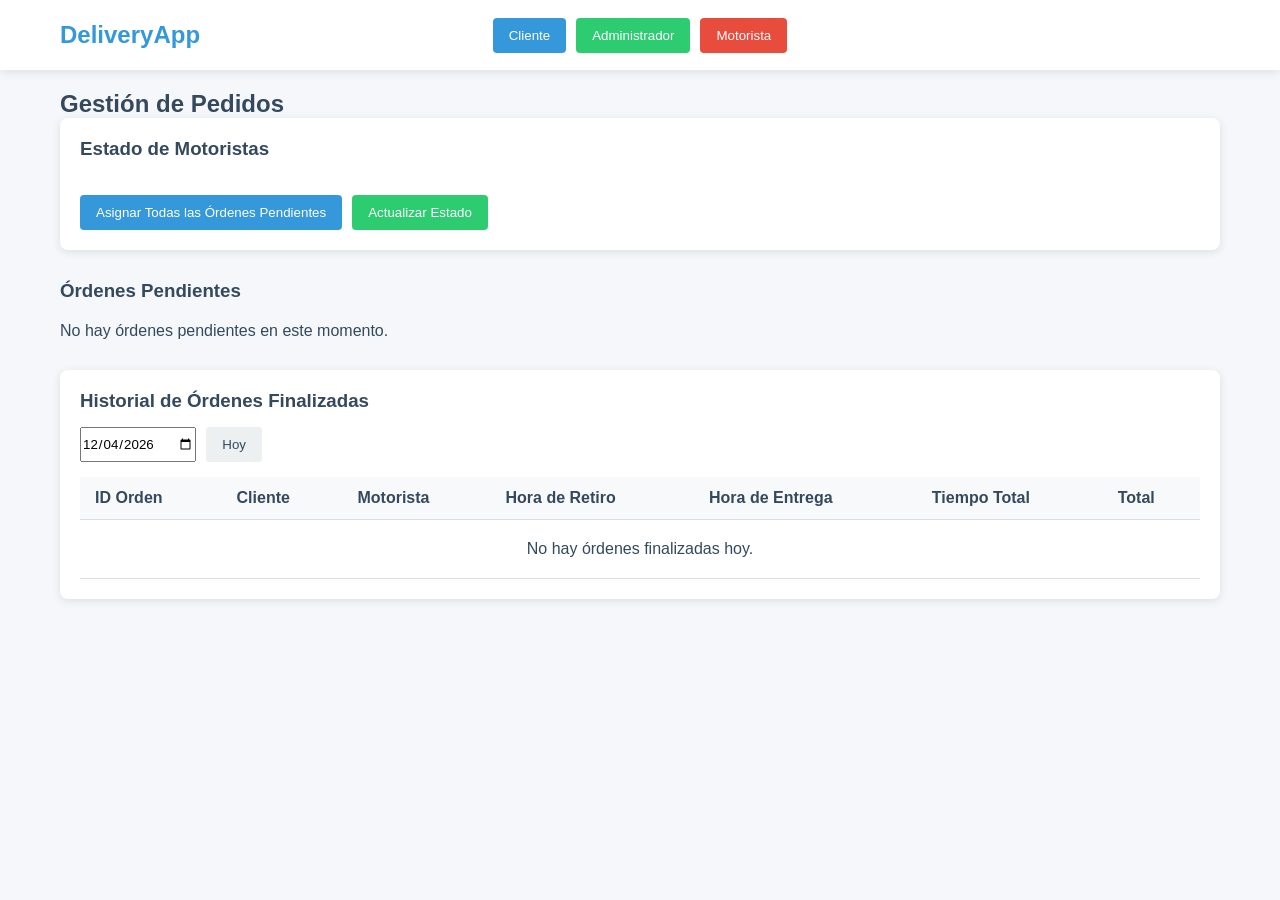
<file: admin.html>
<!DOCTYPE html>
<html lang="es">
<head>
    <meta charset="UTF-8">
    <meta name="viewport" content="width=device-width, initial-scale=1.0">
    <title>Administrador - DeliveryApp</title>
    <link rel="stylesheet" href="https://cdnjs.cloudflare.com/ajax/libs/font-awesome/6.4.0/css/all.min.css">
    <style>
        :root {
            --primary: #3498db;
            --secondary: #2ecc71;
            --accent: #e74c3c;
            --light: #ecf0f1;
            --dark: #34495e;
            --header-height: 70px;
        }
        
        * {
            margin: 0;
            padding: 0;
            box-sizing: border-box;
            font-family: 'Segoe UI', Tahoma, Geneva, Verdana, sans-serif;
        }
        
        body {
            background-color: #f5f7fa;
            color: var(--dark);
            padding-top: var(--header-height);
        }
        
        .container {
            max-width: 1200px;
            margin: 0 auto;
            padding: 20px;
        }
        
        header {
            background-color: white;
            color: var(--dark);
            padding: 0;
            box-shadow: 0 2px 10px rgba(0,0,0,0.1);
            position: fixed;
            top: 0;
            left: 0;
            right: 0;
            z-index: 1000;
            height: var(--header-height);
        }
        
        .header-container {
            max-width: 1200px;
            margin: 0 auto;
            display: grid;
            grid-template-columns: 1fr auto 1fr;
            align-items: center;
            padding: 0 20px;
            height: 100%;
        }
        
        .logo {
            font-size: 24px;
            font-weight: bold;
            color: var(--primary);
            cursor: pointer;
        }
        
        .nav-buttons {
            display: flex;
            gap: 10px;
            justify-self: center;
        }
        
        button {
            padding: 10px 16px;
            border: none;
            border-radius: 4px;
            cursor: pointer;
            font-weight: 500;
            transition: all 0.3s;
        }
        
        .btn-primary {
            background-color: var(--primary);
            color: white;
        }
        
        .btn-secondary {
            background-color: var(--secondary);
            color: white;
        }
        
        .btn-accent {
            background-color: var(--accent);
            color: white;
        }
        
        .btn-light {
            background-color: var(--light);
            color: var(--dark);
        }
        
        button:hover {
            opacity: 0.9;
            transform: translateY(-2px);
        }
        
        /* Panel de motoristas */
        .drivers-panel {
            background: white;
            border-radius: 8px;
            padding: 20px;
            box-shadow: 0 2px 10px rgba(0,0,0,0.1);
            margin-bottom: 30px;
        }
        
        .drivers-grid {
            display: grid;
            grid-template-columns: repeat(auto-fill, minmax(200px, 1fr));
            gap: 15px;
            margin-top: 15px;
        }
        
        .driver-card {
            border: 1px solid #ddd;
            border-radius: 8px;
            padding: 15px;
            text-align: center;
        }
        
        .driver-card.active {
            border-color: var(--secondary);
            background-color: rgba(46, 204, 113, 0.1);
        }
        
        .driver-card.busy {
            border-color: var(--accent);
            background-color: rgba(231, 76, 60, 0.1);
        }
        
        .driver-orders {
            font-size: 24px;
            font-weight: bold;
            color: var(--primary);
            margin: 10px 0;
        }
        
        /* Grid para órdenes */
        .orders-grid {
            display: grid;
            grid-template-columns: repeat(auto-fill, minmax(300px, 1fr));
            gap: 20px;
            margin-top: 20px;
        }
        
        .order-card {
            background: white;
            border-radius: 8px;
            padding: 15px;
            box-shadow: 0 2px 10px rgba(0,0,0,0.1);
        }
        
        .order-status {
            display: inline-block;
            padding: 4px 8px;
            border-radius: 20px;
            font-size: 12px;
            margin-bottom: 10px;
        }
        
        .status-pending {
            background-color: #f39c12;
            color: white;
        }
        
        .status-assigned {
            background-color: #3498db;
            color: white;
        }
        
        .status-picked {
            background-color: #9b59b6;
            color: white;
        }
        
        .status-delivered {
            background-color: #2ecc71;
            color: white;
        }
        
        /* Tabla de órdenes finalizadas */
        .completed-orders {
            background: white;
            border-radius: 8px;
            padding: 20px;
            box-shadow: 0 2px 10px rgba(0,0,0,0.1);
            margin-top: 30px;
            overflow-x: auto;
        }
        
        .completed-orders h3 {
            margin-bottom: 15px;
            display: flex;
            justify-content: space-between;
            align-items: center;
        }
        
        .filter-controls {
            display: flex;
            gap: 10px;
            margin-bottom: 15px;
        }
        
        .orders-table {
            width: 100%;
            border-collapse: collapse;
        }
        
        .orders-table th,
        .orders-table td {
            padding: 12px 15px;
            text-align: left;
            border-bottom: 1px solid #ddd;
        }
        
        .orders-table th {
            background-color: #f8f9fa;
            font-weight: 600;
        }
        
        .orders-table tr:hover {
            background-color: #f8f9fa;
        }
        
        .time-info {
            font-size: 13px;
            color: #666;
        }
        
        /* Responsive */
        @media (max-width: 768px) {
            .header-container {
                grid-template-columns: 1fr auto;
                grid-template-rows: auto auto;
            }
            
            .nav-buttons {
                grid-column: 1 / 3;
                grid-row: 2;
                justify-self: center;
                margin-top: 10px;
                padding-bottom: 10px;
            }
            
            .orders-grid, .drivers-grid {
                grid-template-columns: 1fr;
            }
            
            .filter-controls {
                flex-direction: column;
            }
        }
    </style>
</head>
<body>
    <header>
        <div class="header-container">
            <div class="logo" onclick="window.location.href='index.html'">DeliveryApp</div>
            
            <div class="nav-buttons">
                <button class="btn-primary" onclick="window.location.href='cliente.html'">Cliente</button>
                <button class="btn-secondary" onclick="window.location.href='admin.html'">Administrador</button>
                <button class="btn-accent" onclick="window.location.href='motorista.html'">Motorista</button>
            </div>
            
            <div></div> <!-- Espacio para mantener la estructura de grid -->
        </div>
    </header>

    <div class="container">
        <h2>Gestión de Pedidos</h2>
        
        <div class="drivers-panel">
            <h3>Estado de Motoristas</h3>
            <div class="drivers-grid" id="drivers-container">
                <!-- Los motoristas se cargarán aquí con JavaScript -->
            </div>
            <div style="margin-top: 20px; display: flex; gap: 10px;">
                <button class="btn-primary" onclick="assignAllOrders()">Asignar Todas las Órdenes Pendientes</button>
                <button class="btn-secondary" onclick="loadDrivers()">Actualizar Estado</button>
            </div>
        </div>
        
        <h3>Órdenes Pendientes</h3>
        <div class="orders-grid" id="admin-orders-container">
            <!-- Las órdenes se cargarán aquí con JavaScript -->
        </div>
        
        <div class="completed-orders">
            <h3>Historial de Órdenes Finalizadas</h3>
            <div class="filter-controls">
                <input type="date" id="filter-date" onchange="loadCompletedOrders()">
                <button class="btn-light" onclick="resetDateFilter()">Hoy</button>
            </div>
            <table class="orders-table">
                <thead>
                    <tr>
                        <th>ID Orden</th>
                        <th>Cliente</th>
                        <th>Motorista</th>
                        <th>Hora de Retiro</th>
                        <th>Hora de Entrega</th>
                        <th>Tiempo Total</th>
                        <th>Total</th>
                    </tr>
                </thead>
                <tbody id="completed-orders-body">
                    <!-- Las órdenes finalizadas se cargarán aquí con JavaScript -->
                </tbody>
            </table>
        </div>
    </div>

    <script>
        // Formatear fecha y hora
        function formatDateTime(date) {
            if (!date) return 'N/A';
            return new Date(date).toLocaleString('es-ES');
        }

        // Calcular diferencia de tiempo en minutos
        function getTimeDifference(start, end) {
            if (!start || !end) return 'N/A';
            const diffMs = Math.abs(new Date(end) - new Date(start));
            const diffMins = Math.floor(diffMs / 60000);
            return `${diffMins} minutos`;
        }

        // Verificar si una fecha es hoy
        function isToday(date) {
            if (!date) return false;
            const today = new Date();
            const checkDate = new Date(date);
            return checkDate.getDate() === today.getDate() &&
                   checkDate.getMonth() === today.getMonth() &&
                   checkDate.getFullYear() === today.getFullYear();
        }

        // Verificar si una fecha coincide con el filtro
        function matchesDateFilter(date, filterDate) {
            if (!filterDate) return isToday(date);
            
            const checkDate = new Date(date);
            const filter = new Date(filterDate);
            
            return checkDate.getDate() === filter.getDate() &&
                   checkDate.getMonth() === filter.getMonth() &&
                   checkDate.getFullYear() === filter.getFullYear();
        }

        // Actualizar el estado de los motoristas
        function updateDriversStatus() {
            const orders = JSON.parse(localStorage.getItem('deliveryOrders') || '[]');
            const drivers = JSON.parse(localStorage.getItem('deliveryDrivers') || '[]');
            
            // Reiniciar contadores
            drivers.forEach(driver => {
                driver.orders = 0;
                driver.status = "available";
            });
            
            // Contar órdenes por motorista
            orders.forEach(order => {
                if (order.status === "assigned" || order.status === "picked") {
                    const driver = drivers.find(d => d.name === order.driver);
                    if (driver) {
                        driver.orders++;
                        driver.status = "busy";
                    }
                }
            });
            
            localStorage.setItem('deliveryDrivers', JSON.stringify(drivers));
            return drivers;
        }

        // Cargar motoristas en la vista del administrador
        function loadDrivers() {
            const drivers = updateDriversStatus();
            const driversContainer = document.getElementById('drivers-container');
            driversContainer.innerHTML = '';
            
            drivers.forEach(driver => {
                const driverCard = document.createElement('div');
                driverCard.className = `driver-card ${driver.status}`;
                driverCard.innerHTML = `
                    <h4>${driver.name}</h4>
                    <div class="driver-orders">${driver.orders}</div>
                    <p>Órdenes activas</p>
                    <small>Estado: ${driver.status === 'available' ? 'Disponible' : 'Ocupado'}</small>
                `;
                driversContainer.appendChild(driverCard);
            });
        }

        // Cargar órdenes finalizadas
        function loadCompletedOrders() {
            const completedOrdersBody = document.getElementById('completed-orders-body');
            completedOrdersBody.innerHTML = '';
            
            const filterDate = document.getElementById('filter-date').value;
            const orders = JSON.parse(localStorage.getItem('deliveryOrders') || '[]');
            
            // Filtrar solo órdenes entregadas
            const completedOrders = orders.filter(order => 
                order.status === "delivered" && 
                matchesDateFilter(order.deliveredAt, filterDate)
            );
            
            if (completedOrders.length === 0) {
                completedOrdersBody.innerHTML = `
                    <tr>
                        <td colspan="7" style="text-align: center; padding: 20px;">
                            No hay órdenes finalizadas ${filterDate ? 'en la fecha seleccionada' : 'hoy'}.
                        </td>
                    </tr>
                `;
                return;
            }
            
            // Ordenar por fecha de entrega (más recientes primero)
            completedOrders.sort((a, b) => new Date(b.deliveredAt) - new Date(a.deliveredAt));
            
            completedOrders.forEach(order => {
                const row = document.createElement('tr');
                row.innerHTML = `
                    <td>#${order.id}</td>
                    <td>${order.customer}</td>
                    <td>${order.driver || 'N/A'}</td>
                    <td>
                        <div>${formatDateTime(order.pickedAt)}</div>
                        <div class="time-info">${getTimeDifference(order.assignedAt, order.pickedAt)} desde asignación</div>
                    </td>
                    <td>
                        <div>${formatDateTime(order.deliveredAt)}</div>
                        <div class="time-info">${getTimeDifference(order.pickedAt, order.deliveredAt)} desde retiro</div>
                    </td>
                    <td>${getTimeDifference(order.assignedAt, order.deliveredAt)}</td>
                    <td>$${order.total.toFixed(2)}</td>
                `;
                completedOrdersBody.appendChild(row);
            });
        }

        // Resetear filtro de fecha
        function resetDateFilter() {
            document.getElementById('filter-date').value = '';
            loadCompletedOrders();
        }

        // Asignar orden a un motorista aleatoriamente
        function assignRandomDriver() {
            const drivers = JSON.parse(localStorage.getItem('deliveryDrivers') || '[]');
            
            // Filtrar motoristas disponibles (con 0 órdenes)
            const availableDrivers = drivers.filter(driver => driver.orders === 0);
            
            if (availableDrivers.length === 0) {
                alert("No hay motoristas disponibles en este momento. Todos están ocupados.");
                return null;
            }
            
            // Seleccionar un motorista aleatorio
            const randomIndex = Math.floor(Math.random() * availableDrivers.length);
            return availableDrivers[randomIndex].name;
        }

        // Asignar todas las órdenes pendientes
        function assignAllOrders() {
            const orders = JSON.parse(localStorage.getItem('deliveryOrders') || '[]');
            const pendingOrders = orders.filter(order => order.status === "pending");
            
            if (pendingOrders.length === 0) {
                alert("No hay órdenes pendientes para asignar.");
                return;
            }
            
            let assignedCount = 0;
            
            pendingOrders.forEach(order => {
                const driverName = assignRandomDriver();
                if (driverName) {
                    order.status = "assigned";
                    order.driver = driverName;
                    order.assignedAt = new Date();
                    assignedCount++;
                    
                    // Actualizar el contador del motorista
                    const drivers = JSON.parse(localStorage.getItem('deliveryDrivers') || '[]');
                    const driver = drivers.find(d => d.name === driverName);
                    if (driver) {
                        driver.orders++;
                        driver.status = "busy";
                        localStorage.setItem('deliveryDrivers', JSON.stringify(drivers));
                    }
                }
            });
            
            localStorage.setItem('deliveryOrders', JSON.stringify(orders));
            loadDrivers();
            loadAdminOrders();
            
            alert(`Se asignaron ${assignedCount} órdenes a motoristas disponibles.`);
        }

        // Asignar orden a un motorista
        function assignOrder(orderId) {
            const driverName = assignRandomDriver();
            
            if (driverName) {
                const orders = JSON.parse(localStorage.getItem('deliveryOrders') || '[]');
                const order = orders.find(o => o.id === orderId);
                
                if (order) {
                    order.status = 'assigned';
                    order.driver = driverName;
                    order.assignedAt = new Date();
                    
                    // Actualizar el contador del motorista
                    const drivers = JSON.parse(localStorage.getItem('deliveryDrivers') || '[]');
                    const driver = drivers.find(d => d.name === driverName);
                    if (driver) {
                        driver.orders++;
                        driver.status = "busy";
                        localStorage.setItem('deliveryDrivers', JSON.stringify(drivers));
                    }
                    
                    localStorage.setItem('deliveryOrders', JSON.stringify(orders));
                    loadDrivers();
                    loadAdminOrders();
                    alert(`Orden asignada a ${driverName}`);
                }
            }
        }

        // Actualizar estado de la orden
        function updateOrderStatus(orderId, newStatus) {
            const orders = JSON.parse(localStorage.getItem('deliveryOrders') || '[]');
            const order = orders.find(o => o.id === orderId);
            
            if (order) {
                // Registrar timestamp según el estado
                if (newStatus === "picked" && order.status === "assigned") {
                    order.pickedAt = new Date();
                } else if (newStatus === "delivered" && order.driver) {
                    order.deliveredAt = new Date();
                    
                    // Liberar al motorista
                    const drivers = JSON.parse(localStorage.getItem('deliveryDrivers') || '[]');
                    const driver = drivers.find(d => d.name === order.driver);
                    if (driver) {
                        driver.orders = Math.max(0, driver.orders - 1);
                        if (driver.orders === 0) {
                            driver.status = "available";
                        }
                        localStorage.setItem('deliveryDrivers', JSON.stringify(drivers));
                    }
                }
                
                order.status = newStatus;
                localStorage.setItem('deliveryOrders', JSON.stringify(orders));
                loadDrivers();
                loadAdminOrders();
                loadCompletedOrders();
                
                if (newStatus === 'delivered') {
                    alert(`¡Orden #${orderId} marcada como entregada!`);
                }
            }
        }

        // Cargar órdenes para administrador
        function loadAdminOrders() {
            const ordersContainer = document.getElementById('admin-orders-container');
            ordersContainer.innerHTML = '';
            
            const orders = JSON.parse(localStorage.getItem('deliveryOrders') || '[]');
            
            // Filtrar solo órdenes pendientes
            const pendingOrders = orders.filter(order => order.status === "pending");
            
            if (pendingOrders.length === 0) {
                ordersContainer.innerHTML = '<p>No hay órdenes pendientes en este momento.</p>';
                return;
            }
            
            pendingOrders.forEach(order => {
                const orderCard = document.createElement('div');
                orderCard.className = 'order-card';
                
                orderCard.innerHTML = `
                    <h3>Orden #${order.id}</h3>
                    <span class="order-status status-pending">Pendiente</span>
                    <p><strong>Cliente:</strong> ${order.customer}</p>
                    <p><strong>Teléfono:</strong> ${order.phone}</p>
                    <p><strong>Dirección:</strong> ${order.address}</p>
                    ${order.notes ? `<p><strong>Instrucciones:</strong> ${order.notes}</p>` : ''}
                    <p><strong>Pago:</strong> ${order.payment}</p>
                    <p><strong>Items:</strong></p>
                    <ul>
                        ${order.items.map(item => `<li>${item.product} x${item.quantity} - $${item.price.toFixed(2)}</li>`).join('')}
                    </ul>
                    <p><strong>Total:</strong> $${order.total.toFixed(2)}</p>
                    <div style="margin-top: 15px;">
                        <button class="btn-primary" onclick="assignOrder(${order.id})">Asignar Motorista Aleatorio</button>
                    </div>
                `;
                
                ordersContainer.appendChild(orderCard);
            });
        }

        // Inicializar la aplicación
        window.onload = function() {
            // Cargar datos iniciales
            loadDrivers();
            loadAdminOrders();
            loadCompletedOrders();
            
            // Establecer fecha actual como valor por defecto en el filtro
            const today = new Date().toISOString().split('T')[0];
            document.getElementById('filter-date').value = today;
            
            // Configurar intervalo para actualizar automáticamente cada 5 segundos
            setInterval(function() {
                loadDrivers();
                loadAdminOrders();
                loadCompletedOrders();
            }, 5000);
        };
    </script>
</body>
</html>
</file>
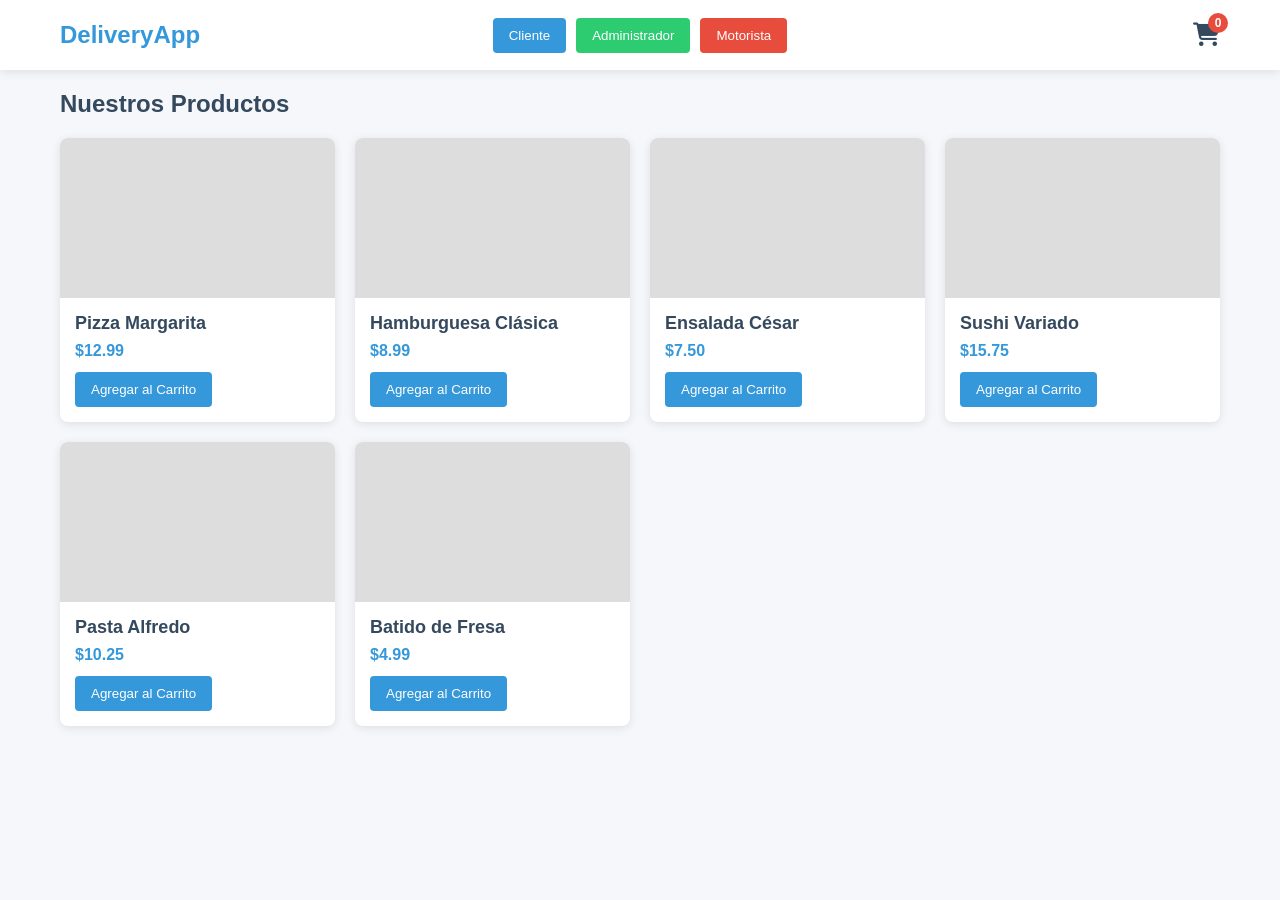
<file: cliente.html>
<!DOCTYPE html>
<html lang="es">
<head>
    <meta charset="UTF-8">
    <meta name="viewport" content="width=device-width, initial-scale=1.0">
    <title>Cliente - DeliveryApp</title>
    <link rel="stylesheet" href="https://cdnjs.cloudflare.com/ajax/libs/font-awesome/6.4.0/css/all.min.css">
    <style>
        :root {
            --primary: #3498db;
            --secondary: #2ecc71;
            --accent: #e74c3c;
            --light: #ecf0f1;
            --dark: #34495e;
            --header-height: 70px;
        }
        
        * {
            margin: 0;
            padding: 0;
            box-sizing: border-box;
            font-family: 'Segoe UI', Tahoma, Geneva, Verdana, sans-serif;
        }
        
        body {
            background-color: #f5f7fa;
            color: var(--dark);
            padding-top: var(--header-height);
        }
        
        .container {
            max-width: 1200px;
            margin: 0 auto;
            padding: 20px;
        }
        
        header {
            background-color: white;
            color: var(--dark);
            padding: 0;
            box-shadow: 0 2px 10px rgba(0,0,0,0.1);
            position: fixed;
            top: 0;
            left: 0;
            right: 0;
            z-index: 1000;
            height: var(--header-height);
        }
        
        .header-container {
            max-width: 1200px;
            margin: 0 auto;
            display: grid;
            grid-template-columns: 1fr auto 1fr;
            align-items: center;
            padding: 0 20px;
            height: 100%;
        }
        
        .logo {
            font-size: 24px;
            font-weight: bold;
            color: var(--primary);
            cursor: pointer;
        }
        
        .nav-buttons {
            display: flex;
            gap: 10px;
            justify-self: center;
        }
        
        .cart-container {
            justify-self: end;
            position: relative;
        }
        
        .cart-icon {
            position: relative;
            font-size: 24px;
            color: var(--dark);
            cursor: pointer;
        }
        
        .cart-count {
            position: absolute;
            top: -8px;
            right: -8px;
            background-color: var(--accent);
            color: white;
            border-radius: 50%;
            width: 20px;
            height: 20px;
            display: flex;
            align-items: center;
            justify-content: center;
            font-size: 12px;
            font-weight: bold;
        }
        
        .cart-dropdown {
            position: absolute;
            top: 50px;
            right: 0;
            width: 320px;
            background: white;
            border-radius: 8px;
            box-shadow: 0 5px 15px rgba(0,0,0,0.2);
            padding: 15px;
            z-index: 1001;
            display: none;
        }
        
        .cart-dropdown.active {
            display: block;
        }
        
        .cart-items {
            max-height: 300px;
            overflow-y: auto;
            margin-bottom: 15px;
        }
        
        .cart-item {
            display: flex;
            justify-content: space-between;
            padding: 10px 0;
            border-bottom: 1px solid #eee;
        }
        
        .cart-item-info {
            flex: 1;
        }
        
        .cart-item-name {
            font-weight: 500;
        }
        
        .cart-item-price {
            color: var(--primary);
            font-weight: bold;
        }
        
        .cart-item-quantity {
            display: flex;
            align-items: center;
            gap: 8px;
        }
        
        .quantity-btn {
            width: 25px;
            height: 25px;
            border-radius: 50%;
            border: none;
            background: var(--light);
            cursor: pointer;
            display: flex;
            align-items: center;
            justify-content: center;
        }
        
        .cart-total {
            font-weight: bold;
            font-size: 18px;
            text-align: right;
            padding: 10px 0;
            border-top: 2px solid #eee;
        }
        
        button {
            padding: 10px 16px;
            border: none;
            border-radius: 4px;
            cursor: pointer;
            font-weight: 500;
            transition: all 0.3s;
        }
        
        .btn-primary {
            background-color: var(--primary);
            color: white;
        }
        
        .btn-secondary {
            background-color: var(--secondary);
            color: white;
        }
        
        .btn-accent {
            background-color: var(--accent);
            color: white;
        }
        
        .btn-light {
            background-color: var(--light);
            color: var(--dark);
        }
        
        .btn-whatsapp {
            background-color: #25D366;
            color: white;
            display: flex;
            align-items: center;
            gap: 8px;
        }
        
        button:hover {
            opacity: 0.9;
            transform: translateY(-2px);
        }
        
        /* Modal */
        .modal {
            display: none;
            position: fixed;
            top: 0;
            left: 0;
            width: 100%;
            height: 100%;
            background-color: rgba(0, 0, 0, 0.7);
            z-index: 2000;
            align-items: center;
            justify-content: center;
        }
        
        .modal.active {
            display: flex;
        }
        
        .modal-content {
            background-color: white;
            border-radius: 8px;
            width: 90%;
            max-width: 600px;
            max-height: 90vh;
            overflow-y: auto;
            padding: 25px;
            position: relative;
            box-shadow: 0 5px 25px rgba(0,0,0,0.3);
        }
        
        .close-modal {
            position: absolute;
            top: 15px;
            right: 15px;
            font-size: 24px;
            cursor: pointer;
            color: #999;
        }
        
        .close-modal:hover {
            color: var(--accent);
        }
        
        /* Grid para productos */
        .products-grid {
            display: grid;
            grid-template-columns: repeat(auto-fill, minmax(250px, 1fr));
            gap: 20px;
            margin-top: 20px;
        }
        
        .product-card {
            background: white;
            border-radius: 8px;
            overflow: hidden;
            box-shadow: 0 2px 10px rgba(0,0,0,0.1);
            transition: transform 0.3s;
        }
        
        .product-card:hover {
            transform: translateY(-5px);
        }
        
        .product-image {
            height: 160px;
            background-color: #ddd;
            background-size: cover;
            background-position: center;
        }
        
        .product-info {
            padding: 15px;
        }
        
        .product-title {
            font-size: 18px;
            margin-bottom: 8px;
        }
        
        .product-price {
            font-weight: bold;
            color: var(--primary);
            margin-bottom: 12px;
        }
        
        /* Formularios */
        .form-group {
            margin-bottom: 15px;
        }
        
        label {
            display: block;
            margin-bottom: 5px;
            font-weight: 500;
        }
        
        input, select, textarea {
            width: 100%;
            padding: 10px;
            border: 1px solid #ddd;
            border-radius: 4px;
        }
        
        .form-row {
            display: grid;
            grid-template-columns: 1fr 1fr;
            gap: 15px;
        }
        
        .payment-methods {
            display: grid;
            grid-template-columns: repeat(auto-fill, minmax(150px, 1fr));
            gap: 15px;
            margin: 15px 0;
        }
        
        .payment-method {
            border: 2px solid #ddd;
            border-radius: 8px;
            padding: 15px;
            text-align: center;
            cursor: pointer;
            transition: all 0.3s;
        }
        
        .payment-method.selected {
            border-color: var(--primary);
            background-color: rgba(52, 152, 219, 0.1);
        }
        
        .payment-method i {
            font-size: 24px;
            margin-bottom: 10px;
            display: block;
        }
        
        .whatsapp-info {
            background-color: rgba(37, 211, 102, 0.1);
            border-left: 4px solid #25D366;
            padding: 15px;
            margin: 20px 0;
            border-radius: 4px;
        }
        
        /* Responsive */
        @media (max-width: 768px) {
            .header-container {
                grid-template-columns: 1fr auto;
                grid-template-rows: auto auto;
            }
            
            .nav-buttons {
                grid-column: 1 / 3;
                grid-row: 2;
                justify-self: center;
                margin-top: 10px;
                padding-bottom: 10px;
            }
            
            .products-grid {
                grid-template-columns: 1fr;
            }
            
            .cart-dropdown {
                width: 300px;
                right: -20px;
            }
            
            .form-row {
                grid-template-columns: 1fr;
            }
            
            .modal-content {
                width: 95%;
                padding: 20px 15px;
            }
        }
    </style>
</head>
<body>
    <header>
        <div class="header-container">
            <div class="logo" onclick="window.location.href='index.html'">DeliveryApp</div>
            
            <div class="nav-buttons">
                <button class="btn-primary" onclick="window.location.href='cliente.html'">Cliente</button>
                <button class="btn-secondary" onclick="window.location.href='admin.html'">Administrador</button>
                <button class="btn-accent" onclick="window.location.href='motorista.html'">Motorista</button>
            </div>
            
            <div class="cart-container">
                <div class="cart-icon" onclick="toggleCart()">
                    <i class="fas fa-shopping-cart"></i>
                    <div class="cart-count" id="cart-count">0</div>
                </div>
                
                <div class="cart-dropdown" id="cart-dropdown">
                    <h3>Tu Carrito</h3>
                    <div class="cart-items" id="dropdown-cart-items">
                        <!-- Los items del carrito se mostrarán aquí -->
                    </div>
                    <div class="cart-total" id="dropdown-cart-total">Total: $0.00</div>
                    <button class="btn-primary" onclick="showCheckoutModal()" style="width: 100%;" id="checkout-btn">Finalizar Compra</button>
                </div>
            </div>
        </div>
    </header>

    <!-- Modal de Finalizar Compra -->
    <div class="modal" id="checkout-modal">
        <div class="modal-content">
            <span class="close-modal" onclick="closeCheckoutModal()">&times;</span>
            <h2>Finalizar Compra</h2>
            <div class="form-row">
                <div class="form-group">
                    <label for="customer-name">Nombre completo *</label>
                    <input type="text" id="customer-name" placeholder="Ingresa tu nombre completo">
                </div>
                <div class="form-group">
                    <label for="customer-phone">Teléfono de contacto *</label>
                    <input type="tel" id="customer-phone" placeholder="Ingresa tu teléfono">
                </div>
            </div>
            
            <div class="form-group">
                <label for="customer-address">Dirección de entrega *</label>
                <textarea id="customer-address" placeholder="Ingresa tu dirección completa para la entrega" rows="2"></textarea>
            </div>
            
            <div class="form-group">
                <label for="customer-notes">Instrucciones especiales</label>
                <textarea id="customer-notes" placeholder="Indica instrucciones especiales para la entrega" rows="2"></textarea>
            </div>
            
            <div class="form-group">
                <label>Método de pago *</label>
                <div class="payment-methods">
                    <div class="payment-method" onclick="selectPayment('efectivo')" id="efectivo-payment">
                        <i class="fas fa-money-bill-wave"></i>
                        <span>Efectivo</span>
                    </div>
                    <div class="payment-method" onclick="selectPayment('transferencia')" id="transferencia-payment">
                        <i class="fas fa-university"></i>
                        <span>Transferencia</span>
                    </div>
                    <div class="payment-method" onclick="selectPayment('tarjeta')" id="tarjeta-payment">
                        <i class="fas fa-credit-card"></i>
                        <span>Tarjeta</span>
                    </div>
                </div>
            </div>
            
            <div class="whatsapp-info">
                <p><i class="fab fa-whatsapp"></i> <strong>Importante:</strong> Después de realizar tu pedido, se abrirá WhatsApp para que envíes el comprobante de pago. Esto confirmará tu orden.</p>
            </div>
            
            <button class="btn-whatsapp" onclick="placeOrder()" style="width: 100%;">
                <i class="fab fa-whatsapp"></i> Realizar Pedido por WhatsApp
            </button>
        </div>
    </div>

    <div class="container">
        <h2>Nuestros Productos</h2>
        <div class="products-grid" id="products-container">
            <!-- Los productos se cargarán aquí con JavaScript -->
        </div>
    </div>

    <script>
        // Datos de ejemplo para productos
        const products = [
            { id: 1, name: "Pizza Margarita", price: 12.99, image: "https://images.unsplash.com/photo-1513104890138-7c749659a591?ixlib=rb-4.0.3&auto=format&fit=crop&w=500&q=60" },
            { id: 2, name: "Hamburguesa Clásica", price: 8.99, image: "https://images.unsplash.com/photo-1553979459-d2229ba7433b?ixlib=rb-4.0.3&auto=format&fit=crop&w=500&q=60" },
            { id: 3, name: "Ensalada César", price: 7.50, image: "https://images.unsplash.com/photo-1546793665-c74683f339c1?ixlib=rb-4.0.3&auto=format&fit=crop&w=500&q=60" },
            { id: 4, name: "Sushi Variado", price: 15.75, image: "https://images.unsplash.com/photo-1579584425555-c3ce17fd4351?ixlib=rb-4.0.3&auto=format&fit=crop&w=500&q=60" },
            { id: 5, name: "Pasta Alfredo", price: 10.25, image: "https://images.unsplash.com/photo-1598866594230-a7c12756260f?ixlib=rb-4.0.3&auto=format&fit=crop&w=500&q=60" },
            { id: 6, name: "Batido de Fresa", price: 4.99, image: "https://images.unsplash.com/photo-1572490122747-3968b75cc699?ixlib=rb-4.0.3&auto=format&fit=crop&w=500&q=60" }
        ];

        let cart = [];
        let selectedPayment = "";

        // Inicializar datos en localStorage si no existen
        function initializeStorage() {
            if (!localStorage.getItem('deliveryOrders')) {
                localStorage.setItem('deliveryOrders', JSON.stringify([]));
            }
            if (!localStorage.getItem('deliveryDrivers')) {
                const drivers = Array.from({ length: 100 }, (_, i) => ({
                    id: i + 1,
                    name: `Motorista ${i + 1}`,
                    username: `motorista${i + 1}`,
                    password: '1234',
                    orders: 0,
                    status: "available"
                }));
                localStorage.setItem('deliveryDrivers', JSON.stringify(drivers));
            }
        }

        // Mostrar/ocultar el carrito
        function toggleCart() {
            const dropdown = document.getElementById('cart-dropdown');
            dropdown.classList.toggle('active');
            
            if (dropdown.classList.contains('active')) {
                updateDropdownCart();
            }
        }

        // Cerrar el carrito al hacer clic fuera de él
        document.addEventListener('click', function(event) {
            const cartContainer = document.querySelector('.cart-container');
            const cartDropdown = document.getElementById('cart-dropdown');
            
            if (!cartContainer.contains(event.target) && cartDropdown.classList.contains('active')) {
                cartDropdown.classList.remove('active');
            }
        });

        // Actualizar el carrito en el dropdown
        function updateDropdownCart() {
            const dropdownCartItems = document.getElementById('dropdown-cart-items');
            const dropdownCartTotal = document.getElementById('dropdown-cart-total');
            const checkoutBtn = document.getElementById('checkout-btn');
            
            if (cart.length === 0) {
                dropdownCartItems.innerHTML = '<p>Tu carrito está vacío</p>';
                dropdownCartTotal.textContent = 'Total: $0.00';
                checkoutBtn.disabled = true;
                checkoutBtn.style.opacity = '0.6';
                checkoutBtn.style.cursor = 'not-allowed';
                return;
            }
            
            dropdownCartItems.innerHTML = '';
            let total = 0;
            
            cart.forEach((item, index) => {
                const itemTotal = item.product.price * item.quantity;
                total += itemTotal;
                
                const cartItem = document.createElement('div');
                cartItem.className = 'cart-item';
                cartItem.innerHTML = `
                    <div class="cart-item-info">
                        <div class="cart-item-name">${item.product.name}</div>
                        <div class="cart-item-price">$${item.product.price.toFixed(2)} c/u</div>
                    </div>
                    <div class="cart-item-quantity">
                        <button class="quantity-btn" onclick="changeQuantity(${index}, -1)">-</button>
                        <span>${item.quantity}</span>
                        <button class="quantity-btn" onclick="changeQuantity(${index}, 1)">+</button>
                    </div>
                    <div class="cart-item-total">$${itemTotal.toFixed(2)}</div>
                `;
                dropdownCartItems.appendChild(cartItem);
            });
            
            dropdownCartTotal.textContent = `Total: $${total.toFixed(2)}`;
            checkoutBtn.disabled = false;
            checkoutBtn.style.opacity = '1';
            checkoutBtn.style.cursor = 'pointer';
        }

        // Cambiar cantidad de un producto en el carrito
        function changeQuantity(index, delta) {
            const item = cart[index];
            item.quantity += delta;
            
            if (item.quantity <= 0) {
                cart.splice(index, 1);
            }
            
            updateCartDisplay();
            updateDropdownCart();
        }

        // Mostrar el modal de checkout
        function showCheckoutModal() {
            if (cart.length === 0) {
                alert('Tu carrito está vacío. Agrega algunos productos primero.');
                return;
            }
            
            document.getElementById('checkout-modal').classList.add('active');
            document.getElementById('cart-dropdown').classList.remove('active');
        }

        // Cerrar el modal de checkout
        function closeCheckoutModal() {
            document.getElementById('checkout-modal').classList.remove('active');
        }

        // Seleccionar método de pago
        function selectPayment(method) {
            selectedPayment = method;
            
            // Quitar selección anterior
            document.querySelectorAll('.payment-method').forEach(el => {
                el.classList.remove('selected');
            });
            
            // Añadir selección actual
            document.getElementById(`${method}-payment`).classList.add('selected');
        }

        // Cargar productos en la vista del cliente
        function loadProducts() {
            const productsContainer = document.getElementById('products-container');
            productsContainer.innerHTML = '';
            
            products.forEach(product => {
                const productCard = document.createElement('div');
                productCard.className = 'product-card';
                productCard.innerHTML = `
                    <div class="product-image" style="background-image: url('${product.image}')"></div>
                    <div class="product-info">
                        <h3 class="product-title">${product.name}</h3>
                        <p class="product-price">$${product.price.toFixed(2)}</p>
                        <button class="btn-primary" onclick="addToCart(${product.id})">Agregar al Carrito</button>
                    </div>
                `;
                productsContainer.appendChild(productCard);
            });
        }

        // Agregar producto al carrito
        function addToCart(productId) {
            const product = products.find(p => p.id === productId);
            const existingItem = cart.find(item => item.product.id === productId);
            
            if (existingItem) {
                existingItem.quantity++;
            } else {
                cart.push({
                    product: product,
                    quantity: 1
                });
            }
            
            updateCartDisplay();
            
            // Mostrar el dropdown del carrito al agregar un producto
            document.getElementById('cart-dropdown').classList.add('active');
            updateDropdownCart();
        }

        // Actualizar visualización del carrito
        function updateCartDisplay() {
            const cartCount = document.getElementById('cart-count');
            
            cartCount.textContent = cart.reduce((total, item) => total + item.quantity, 0);
        }

        // Obtener nombre del método de pago
        function getPaymentMethodName(method) {
            switch(method) {
                case 'efectivo': return 'Efectivo';
                case 'transferencia': return 'Transferencia';
                case 'tarjeta': return 'Tarjeta';
                default: return method;
            }
        }

        // Generar ID de orden
        function generateOrderId() {
            return Math.floor(1000 + Math.random() * 9000);
        }

        // Realizar pedido y redirigir a WhatsApp
        function placeOrder() {
            if (cart.length === 0) {
                alert('Tu carrito está vacío. Agrega algunos productos primero.');
                return;
            }
            
            const customerName = document.getElementById('customer-name').value;
            const customerPhone = document.getElementById('customer-phone').value;
            const customerAddress = document.getElementById('customer-address').value;
            const customerNotes = document.getElementById('customer-notes').value;
            
            if (!customerName || !customerPhone || !customerAddress || !selectedPayment) {
                alert('Por favor, completa todos los campos obligatorios (*)');
                return;
            }
            
            // Calcular total
            const total = cart.reduce((sum, item) => sum + (item.product.price * item.quantity), 0);
            
            // Crear mensaje para WhatsApp
            let message = `¡Hola! Quiero realizar un pedido:%0A%0A`;
            message += `*Nombre:* ${customerName}%0A`;
            message += `*Teléfono:* ${customerPhone}%0A`;
            message += `*Dirección:* ${customerAddress}%0A`;
            
            if (customerNotes) {
                message += `*Instrucciones:* ${customerNotes}%0A`;
            }
            
            message += `*Método de pago:* ${getPaymentMethodName(selectedPayment)}%0A%0A`;
            message += `*Pedido:*%0A`;
            
            cart.forEach(item => {
                message += `- ${item.product.name} x${item.quantity} - $${(item.product.price * item.quantity).toFixed(2)}%0A`;
            });
            
            message += `%0A*Total: $${total.toFixed(2)}*%0A%0A`;
            message += `Adjunto comprobante de pago.`;
            
            // Número de WhatsApp (reemplaza con tu número real)
            const whatsappNumber = "1234567890";
            
            // Abrir WhatsApp
            window.open(`https://wa.me/${whatsappNumber}?text=${message}`, '_blank');
            
            // Crear nueva orden localmente
            const newOrder = {
                id: generateOrderId(),
                customer: customerName,
                phone: customerPhone,
                address: customerAddress,
                notes: customerNotes,
                payment: selectedPayment,
                items: cart.map(item => ({
                    product: item.product.name,
                    quantity: item.quantity,
                    price: item.product.price
                })),
                total: total,
                status: "pending",
                driver: null,
                createdAt: new Date(),
                assignedAt: null,
                pickedAt: null,
                deliveredAt: null
            };
            
            // Guardar orden en localStorage
            const orders = JSON.parse(localStorage.getItem('deliveryOrders') || '[]');
            orders.push(newOrder);
            localStorage.setItem('deliveryOrders', JSON.stringify(orders));
            
            // Limpiar carrito y formulario
            cart = [];
            updateCartDisplay();
            document.getElementById('customer-name').value = '';
            document.getElementById('customer-phone').value = '';
            document.getElementById('customer-address').value = '';
            document.getElementById('customer-notes').value = '';
            selectedPayment = '';
            document.querySelectorAll('.payment-method').forEach(el => {
                el.classList.remove('selected');
            });
            
            // Cerrar modales
            document.getElementById('cart-dropdown').classList.remove('active');
            document.getElementById('checkout-modal').classList.remove('active');
            
            alert(`¡Pedido realizado con éxito! Se abrirá WhatsApp para que envíes el comprobante. Número de orden: ${newOrder.id}`);
        }

        // Inicializar la aplicación
        window.onload = function() {
            initializeStorage();
            loadProducts();
            updateCartDisplay();
        };
    </script>
</body>
</html>
</file>
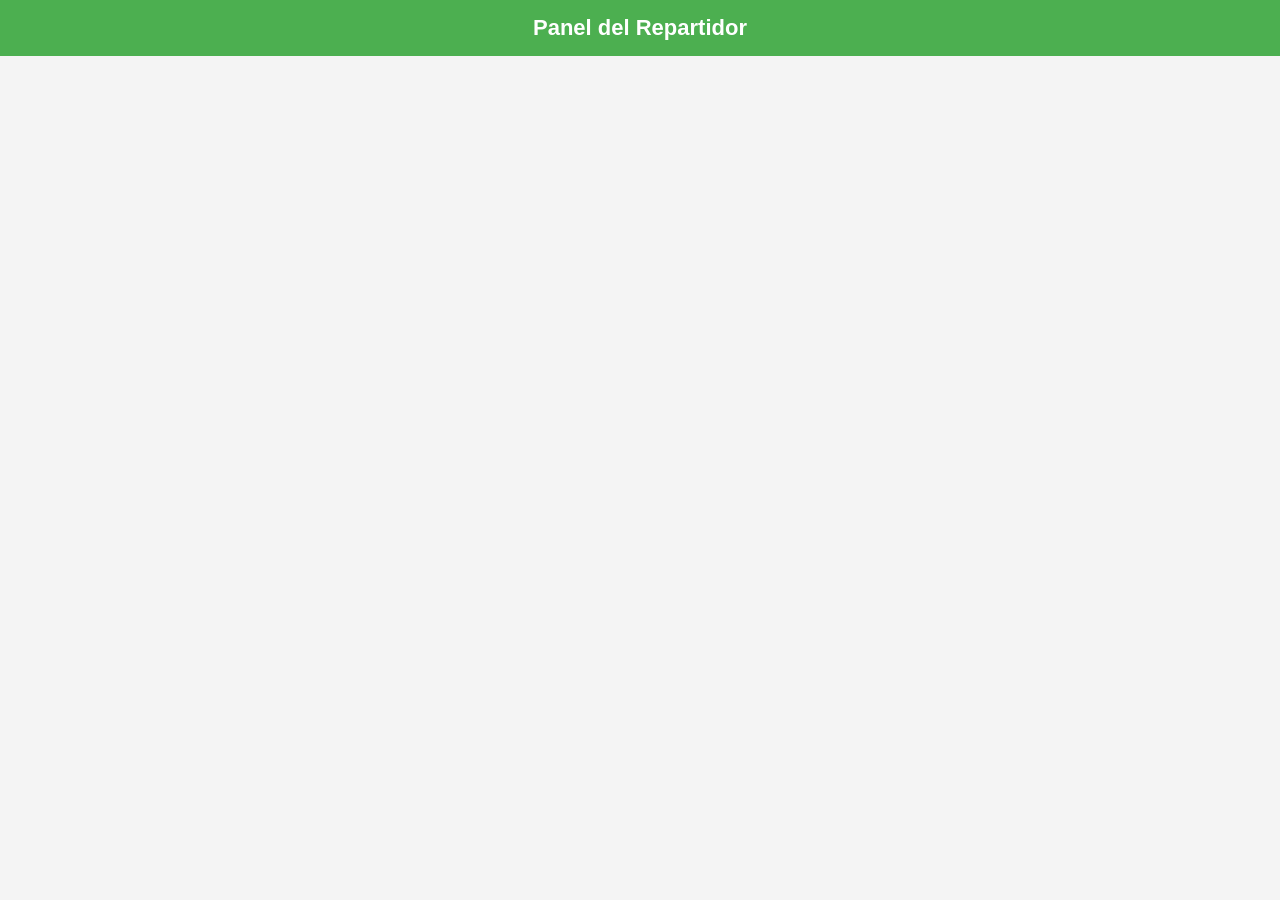
<file: motorista.html>
<!DOCTYPE html>
<html lang="es">
<head>
  <meta charset="UTF-8">
  <meta name="viewport" content="width=device-width, initial-scale=1.0">
  <title>Panel del Repartidor</title>
  <style>
    body { font-family: Arial, sans-serif; background: #f4f4f4; margin: 0; padding: 0; }
    header { background: #4CAF50; color: #fff; padding: 15px; text-align: center; font-size: 22px; font-weight: bold; }
    .pedido { background: #fff; margin: 15px; padding: 15px; border-radius: 10px; box-shadow: 0 2px 5px rgba(0,0,0,0.1); }
    h3 { margin: 5px 0; }
    button { margin-top: 10px; padding: 8px 12px; border: none; border-radius: 5px; cursor: pointer; color: #fff; }
    .btn-aceptar { background: #2196F3; }
    .btn-finalizar { background: #4CAF50; }
    .expirado { color: red; font-weight: bold; }
  </style>
</head>
<body>
  <header>Panel del Repartidor</header>
  <section id="lista-pedidos"></section>

  <script>
    const DURACION_PEDIDO = 30 * 60 * 1000; // 30 minutos en ms

    function cargarPedidos() {
      let pedidos = JSON.parse(localStorage.getItem("pedidos")) || [];
      const lista = document.getElementById("lista-pedidos");
      lista.innerHTML = "";

      pedidos.forEach((pedido, index) => {
        const tiempoRestante = DURACION_PEDIDO - (Date.now() - pedido.timestamp);

        // Si ya pasaron los 30 minutos → marcar como expirado
        if (tiempoRestante <= 0 && pedido.estado !== "Entregado") {
          pedido.estado = "Expirado";
        }

        const minutos = Math.floor(tiempoRestante / 60000);
        const segundos = Math.floor((tiempoRestante % 60000) / 1000);

        const div = document.createElement("div");
        div.className = "pedido";
        div.innerHTML = `
          <h3>Cliente: ${pedido.cliente}</h3>
          <p><b>Dirección:</b> ${pedido.direccion}</p>
          <p><b>Teléfono:</b> ${pedido.telefono}</p>
          <p><b>Productos:</b> ${pedido.productos.join(", ")}</p>
          <p><b>Estado:</b> ${pedido.estado}</p>
          ${pedido.estado !== "Expirado" && pedido.estado !== "Entregado" 
            ? `<p><b>Tiempo restante:</b> ${minutos}:${segundos < 10 ? "0" : ""}${segundos}</p>` 
            : `<p class="expirado">Pedido ${pedido.estado}</p>`}
          <div>
            ${pedido.estado === "Pendiente" 
              ? `<button class="btn-aceptar" onclick="actualizarEstado(${index}, 'En camino')">Aceptar</button>` 
              : ""}
            ${pedido.estado === "En camino" 
              ? `<button class="btn-finalizar" onclick="actualizarEstado(${index}, 'Entregado')">Finalizar</button>` 
              : ""}
          </div>
        `;
        lista.appendChild(div);
      });

      localStorage.setItem("pedidos", JSON.stringify(pedidos));
    }

    function actualizarEstado(index, nuevoEstado) {
      let pedidos = JSON.parse(localStorage.getItem("pedidos")) || [];
      pedidos[index].estado = nuevoEstado;
      localStorage.setItem("pedidos", JSON.stringify(pedidos));
      cargarPedidos();
    }

    // Refrescar pedidos cada segundo (actualiza cuenta regresiva)
    setInterval(cargarPedidos, 1000);

    cargarPedidos();
  </script>
</body>
</html>
</file>
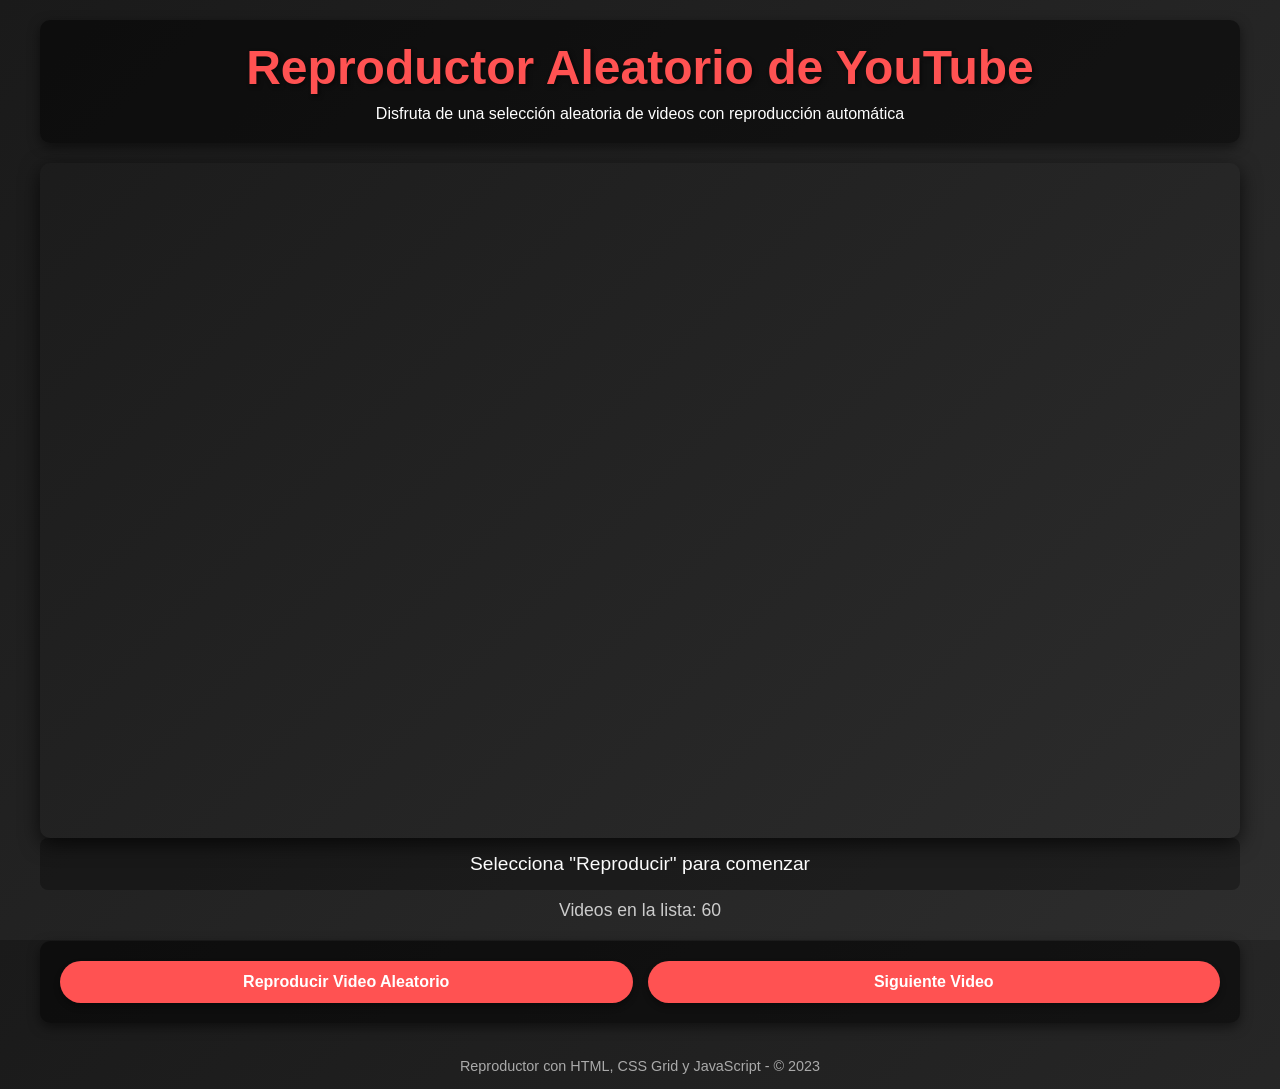
<file: reproductor.html>
<!DOCTYPE html>
<html lang="es">
<head>
    <meta charset="UTF-8">
    <meta name="viewport" content="width=device-width, initial-scale=1.0">
    <title>Reproductor Aleatorio de YouTube</title>
    <style>
        * {
            margin: 0;
            padding: 0;
            box-sizing: border-box;
        }

        body {
            font-family: 'Segoe UI', Tahoma, Geneva, Verdana, sans-serif;
            background: linear-gradient(135deg, #1a1a1a 0%, #2d2d2d 100%);
            color: #fff;
            min-height: 100vh;
            padding: 20px;
        }

        .container {
            max-width: 1200px;
            margin: 0 auto;
            display: grid;
            grid-template-columns: 1fr;
            grid-template-rows: auto 1fr auto;
            gap: 20px;
            height: 100vh;
        }

        header {
            text-align: center;
            padding: 20px;
            background: rgba(0, 0, 0, 0.5);
            border-radius: 10px;
            box-shadow: 0 4px 12px rgba(0, 0, 0, 0.5);
        }

        h1 {
            font-size: 2.5rem;
            margin-bottom: 10px;
            color: #ff5252;
            text-shadow: 2px 2px 4px rgba(0, 0, 0, 0.5);
        }

        .player-container {
            position: relative;
            width: 100%;
            padding-top: 56.25%; /* Relación de aspecto 16:9 */
            border-radius: 10px;
            overflow: hidden;
            box-shadow: 0 6px 20px rgba(0, 0, 0, 0.7);
        }

        #player {
            position: absolute;
            top: 0;
            left: 0;
            width: 100%;
            height: 100%;
            border: none;
            border-radius: 10px;
        }

        .controls {
            display: grid;
            grid-template-columns: 1fr;
            gap: 15px;
            padding: 20px;
            background: rgba(0, 0, 0, 0.5);
            border-radius: 10px;
            box-shadow: 0 4px 12px rgba(0, 0, 0, 0.5);
        }

        .btn {
            padding: 12px 25px;
            background: #ff5252;
            color: white;
            border: none;
            border-radius: 50px;
            font-size: 1rem;
            font-weight: bold;
            cursor: pointer;
            transition: all 0.3s ease;
            box-shadow: 0 4px 6px rgba(0, 0, 0, 0.3);
        }

        .btn:hover {
            background: #ff3838;
            transform: translateY(-2px);
            box-shadow: 0 6px 8px rgba(0, 0, 0, 0.4);
        }

        .btn:active {
            transform: translateY(0);
            box-shadow: 0 2px 4px rgba(0, 0, 0, 0.3);
        }

        .video-info {
            text-align: center;
            padding: 15px;
            background: rgba(0, 0, 0, 0.3);
            border-radius: 8px;
            font-size: 1.2rem;
        }

        .counter {
            text-align: center;
            font-size: 1.1rem;
            margin-top: 10px;
            color: #ccc;
        }

        footer {
            text-align: center;
            padding: 15px;
            color: #aaa;
            font-size: 0.9rem;
        }

        @media (min-width: 768px) {
            .controls {
                grid-template-columns: 1fr 1fr;
            }
            
            h1 {
                font-size: 3rem;
            }
        }
    </style>
</head>
<body>
    <div class="container">
        <header>
            <h1>Reproductor Aleatorio de YouTube</h1>
            <p>Disfruta de una selección aleatoria de videos con reproducción automática</p>
        </header>

        <main>
            <div class="player-container">
                <div id="player"></div>
            </div>
            
            <div class="video-info">
                <p id="current-video">Selecciona "Reproducir" para comenzar</p>
            </div>
            
            <div class="counter">
                <p id="video-counter">Videos en la lista: 60</p>
            </div>
        </main>

        <div class="controls">
            <button class="btn" id="play-btn">Reproducir Video Aleatorio</button>
            <button class="btn" id="next-btn">Siguiente Video</button>
        </div>

        <footer>
            <p>Reproductor con HTML, CSS Grid y JavaScript - &copy; 2023</p>
        </footer>
    </div>

    <script>
        // Código para la API de YouTube
        var tag = document.createElement('script');
        tag.src = "https://www.youtube.com/iframe_api";
        var firstScriptTag = document.getElementsByTagName('script')[0];
        firstScriptTag.parentNode.insertBefore(tag, firstScriptTag);

        // Variables globales
        var player;
        var currentVideoIndex = -1;
        
        // Lista de videos de YouTube (60 videos)
        var videoIds = [
            'whSGuASewEE',    // Video número 1
            'TCpN7QVfCtA',    // Video número 2
            'hNRVYM-Y4_Y',    // Video número 3
            'vxO3tMIX5M8',    // Video número 4
            'eY6Tp85pJ_A',    // Video número 5
            '5eFfXs1ZdNQ',    // Video número 6
            'nWMQ4RmlUrs',    // Video número 7
            'OuYch0J-5EI',    // Video número 8
            'UhzD9g4ogOA',    // Video número 9
            'H6WIY2pYOe8',    // Video número 10
            'IAy7W64w_Us',    // Video número 11
            '4c_iNfsmyZQ',    // Video número 12
            'fXEBiHCsubY',    // Video número 13
            'ylHl0BcgAuk',    // Video número 14
            'CwBSX3ISHF4',    // Video número 15
            'Ci9kyZHYRjc',    // Video número 16
            'D8827FBIG5s',    // Video número 17
            'T22uwE7J-G0',    // Video número 18
            'bUGx-S6d-m0',    // Video número 19
            '78xxjPwx-DU',    // Video número 20
            'eqWeCjXEbFg',    // Video número 21
            'Iq5jZtm2fvo',    // Video número 22
            'vRvOvN2umxA',    // Video número 23
            'm2bXVJfzZTE',    // Video número 24
            'vKrBIXyrxIU',    // Video número 25
            'sFSLWWUdu0I',    // Video número 26
            'NSuscjCDIFA',    // Video número 27
            'Kx4HM3dz1lw',    // Video número 28
            'VaBYBLVQs-U',    // Video número 29
            'yd74ZF-n7UA',    // Video número 30
            'zraABthsA3c',    // Video número 31
            'XHJM52Jo60A',    // Video número 32
            'SlPhMPnQ58k',    // Video número 33
            'ZBybvBrNpZY',    // Video número 34
            'CQLqyIFvedE',    // Video número 35
            'OdHGuuOfrC4',    // Video número 36
            'W8hHlS25l2M',    // Video número 37
            'KQ6zr6kCPj8',    // Video número 38
            'IcrbM1l_BoI',    // Video número 39
            'vTIIMJ9tUc8',    // Video número 40
            'Um7pMggPnug',    // Video número 41
            'iPUmE-tne5U',    // Video número 42
            'Kp7eSUU9oy8',    // Video número 43
            '1G4isv_Fylg',    // Video número 44
            'jofNR_WkoCE',    // Video número 45
            'YQHsXMglC9A',    // Video número 46
            'Z9GY6i2qLc8',    // Video número 47
            '3JZ_D3ELwOQ',    // Video número 48
            '3tmd-ClpJxA',    // Video número 49
            'nYh-n7EOtMA',    // Video número 50
            'YqeW9_5kURI',    // Video número 51
            'fJ9rUzIMcZQ',    // Video número 52
            'n61ULEU7CO0',    // Video número 53
            '3KANI2dpXLw',    // Video número 54
            'F4tHL8reNCs',    // Video número 55
            'WIm1GgfRz6M',    // Video número 56
            'L0MK7qz13bU',    // Video número 57
            'pAgnJDJN4VA',    // Video número 58
            'kPBzTxZQG5Q',    // Video número 59
            'ebXbLfLACGM'     // Video número 60
        ];

        // Nombres de los videos para mostrar (simplificado)
        var videoTitles = [];
        for (let i = 0; i < videoIds.length; i++) {
            videoTitles.push(`Video número ${i+1}`);
        }

        // Inicializar el reproductor de YouTube
        function onYouTubeIframeAPIReady() {
            player = new YT.Player('player', {
                height: '100%',
                width: '100%',
                playerVars: {
                    'playsinline': 1,
                    'modestbranding': 1,
                    'rel': 0
                },
                events: {
                    'onReady': onPlayerReady,
                    'onStateChange': onPlayerStateChange
                }
            });
        }

        // Cuando el reproductor está listo
        function onPlayerReady(event) {
            document.getElementById('play-btn').addEventListener('click', playRandomVideo);
            document.getElementById('next-btn').addEventListener('click', playRandomVideo);
            document.getElementById('video-counter').textContent = `Videos en la lista: ${videoIds.length}`;
        }

        // Cambiar el estado del reproductor
        function onPlayerStateChange(event) {
            // Cuando el video termina, reproducir uno nuevo
            if (event.data == YT.PlayerState.ENDED) {
                setTimeout(playRandomVideo, 2000);
            }
        }

        // Reproducir un video aleatorio
        function playRandomVideo() {
            // Generar un índice aleatorio que no sea el mismo que el actual
            let newIndex;
            do {
                newIndex = Math.floor(Math.random() * videoIds.length);
            } while (newIndex === currentVideoIndex && videoIds.length > 1);
            
            currentVideoIndex = newIndex;
            
            // Cargar y reproducir el video
            player.loadVideoById(videoIds[currentVideoIndex]);
            player.unMute(); // Asegurar que el sonido esté activado
            
            // Actualizar la información del video
            document.getElementById('current-video').textContent = 
                `Reproduciendo: ${videoTitles[currentVideoIndex]}`;
        }
    </script>
</body>
</html>
</file>
